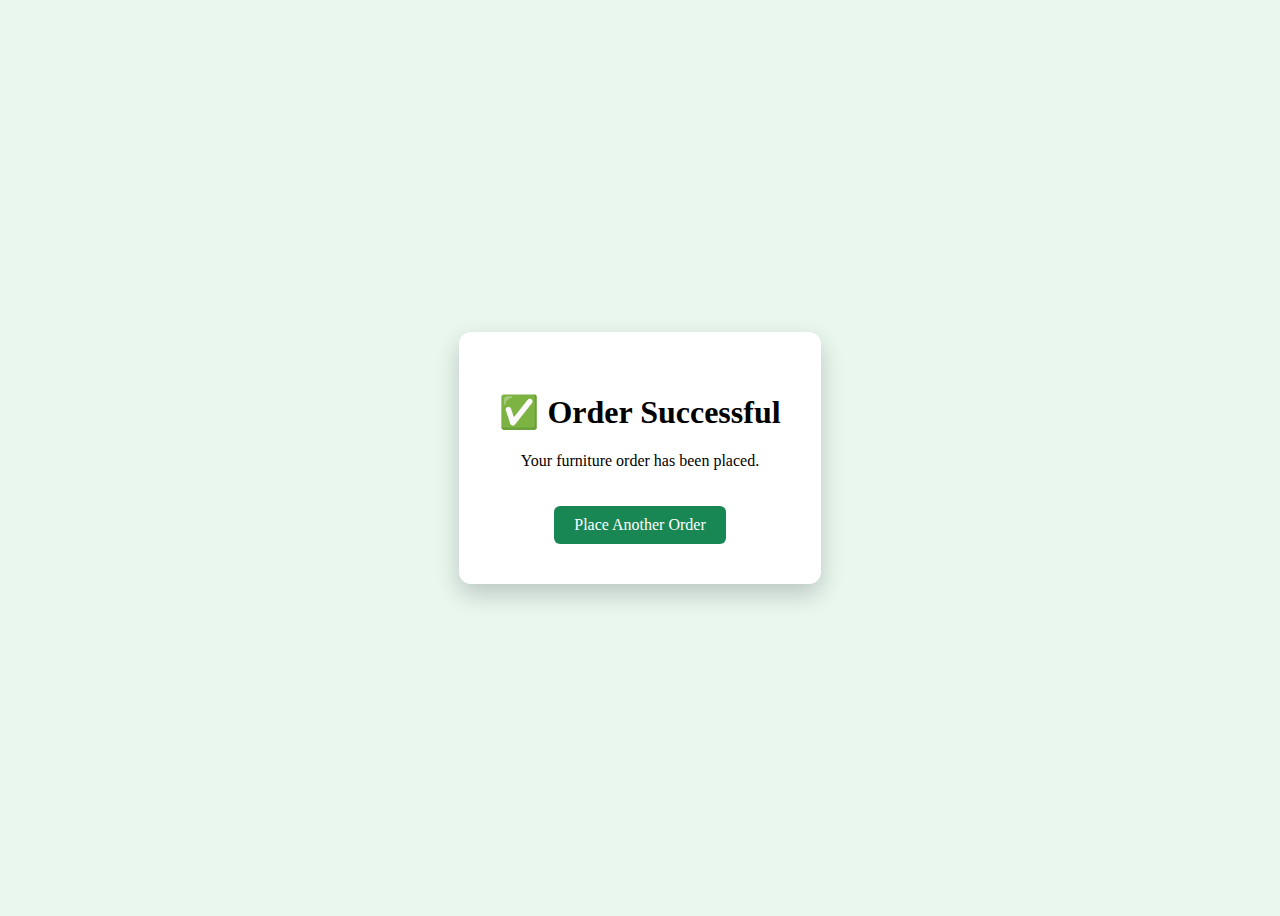
<file: newapp/templates/success.html>
<!DOCTYPE html>
<html>
<head>
<title>Order Successful</title>
<style>
body{
  height:100vh;
  display:flex;
  justify-content:center;
  align-items:center;
  background:#e9f7ef;
}
.box{
  background:white;
  padding:40px;
  border-radius:12px;
  text-align:center;
  box-shadow:0 10px 25px rgba(0,0,0,0.2);
}
a{
  display:inline-block;
  margin-top:20px;
  background:#198754;
  color:white;
  padding:10px 20px;
  text-decoration:none;
  border-radius:6px;
}
</style>
</head>
<body>

<div class="box">
<h1>✅ Order Successful</h1>
<p>Your furniture order has been placed.</p>
<a href="{% url 'form' %}">Place Another Order</a>
</div>

</body>
</html>
</file>
